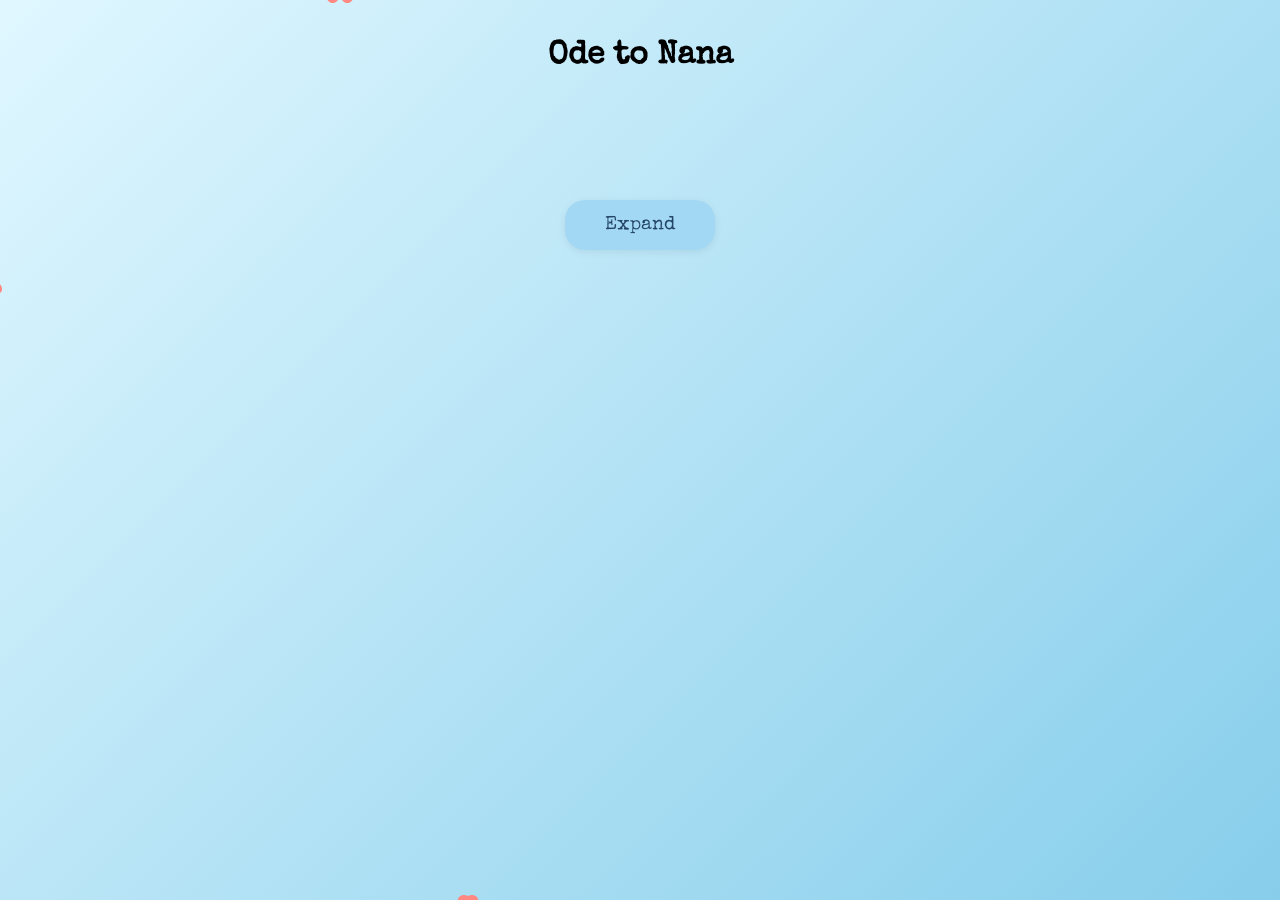
<file: index.html>
<!-- index.html -->
<!DOCTYPE html>
<html lang="en">
<head>
  <meta charset="UTF-8" />
  <meta name="viewport" content="width=device-width, initial-scale=1.0" />
  <title>Ode to Nana</title>
  <link rel="stylesheet" href="styles.css">
</head>
<body>
  <!-- Contenedor de flores colgantes debajo del título como un balcón -->
  <div class="container">

      <!-- Título que también es clickeable -->
  <h1 onclick="goToNote()">
    Ode to Nana
  </h1>

    <div class="cherry-blossom blossom-1"></div>
    <div class="cherry-blossom blossom-2"></div>
    <div class="cherry-blossom blossom-3"></div>
    <div class="cherry-blossom blossom-4"></div>
    <div class="cherry-blossom blossom-5"></div>
    <div class="cherry-blossom blossom-6"></div>
    <div class="cherry-blossom blossom-7"></div>
    <div class="cherry-blossom blossom-8"></div>
    <div class="cherry-blossom blossom-9"></div>
    <div class="cherry-blossom blossom-10"></div>

    <button class="expand-button" onclick="expandTimeline()">Expand</button>
  </div>

  <script src="script.js"></script>
</body>
</html>
</file>
<file: styles.css>
@import url('https://fonts.googleapis.com/css2?family=Special+Elite&display=swap');

body {
  margin: 0;
  padding: 0;
  font-family: 'Special Elite', cursive;
  display: flex;
  flex-direction: column;
  align-items: center;
  justify-content: flex-start;
  height: 100vh;
  background-color: #fff;
  overflow: hidden;
}

h1 {
  font-size: 2em;
  margin-top: 40px;
  cursor: pointer;
  position: relative;
  text-align: center;
  width: 100vw;
  z-index: 10;
}

.main-center {
  display: flex;
  flex-direction: column;
  align-items: center;
  justify-content: center;
  height: 100vh;
  width: 100vw;
  position: absolute;
  top: 0;
  left: 0;
  z-index: 2;
}

/* Estilo del botón */
.expand-button {
  position: absolute;
  left: 50%;
  transform: translateX(-50%);
  top: 200px; /* Ajusta esta distancia desde la parte inferior según necesites */

  padding: 15px 40px;
  background-color: #a3d8f4;
  color: #234567;
  border: none;
  border-radius: 20px;
  font-size: 1.2em;
  font-family: 'Special Elite', cursive;
  cursor: pointer;
  text-align: center;
  justify-content: center;
  align-items: center;
  transition: background-color 0.3s ease, transform 0.2s ease;
  box-shadow: 0 2px 8px rgba(0,0,0,0.07);
  z-index: 10;
}

.expand-button:hover {
  background-color: #6fb3e6;
  transform: translateX(-50%) scale(1.08); /* Aumenta un 5% de tamaño */
}


.container {
  position: relative;
  width: 100%;
  height: 100vh;
  background: linear-gradient(135deg, #e0f7ff 0%, #87ceeb 100%);
  overflow: hidden;
}

/*  static blossom */
.cherry-blossom {
  position: absolute;
  width: 40px;
  height: 40px;
  background-image: url("data:image/svg+xml,%3Csvg xmlns='http://www.w3.org/2000/svg' viewBox='0 0 455.069 455.069'%3E%3Cg%3E%3Cpath style='fill:%23FF8882;' d='M175.224,215.095c2.56-7.88-1.75-16.35-9.63-18.91c-7.88-2.56-16.34,1.76-18.9,9.63c-2.56,7.88,1.75,16.35,9.63,18.91C164.204,227.285,172.664,222.965,175.224,215.095z M195.204,276.585c-6.7-4.87-16.08-3.39-20.95,3.32c-4.87,6.7-3.38,16.08,3.32,20.95c6.7,4.87,16.08,3.38,20.95-3.32C203.394,290.835,201.904,281.455,195.204,276.585z M227.534,177.085c8.28,0,15-6.71,15-15c0-8.28-6.72-15-15-15s-15,6.72-15,15C212.534,170.375,219.254,177.085,227.534,177.085z M259.864,276.585c-6.7,4.87-8.19,14.25-3.32,20.95c4.87,6.7,14.25,8.19,20.95,3.32c6.7-4.87,8.19-14.25,3.32-20.95C275.944,273.195,266.564,271.715,259.864,276.585z M241.804,227.455c-1.95-6.02-7.61-10.37-14.27-10.37s-12.32,4.35-14.27,10.37c-0.47,1.46-0.73,3.01-0.73,4.63c0,8.29,6.72,15,15,15s15-6.71,15-15C242.534,230.465,242.274,228.915,241.804,227.455z M279.844,215.095c2.56,7.87,11.02,12.19,18.9,9.63s12.19-11.03,9.63-18.91c-2.56-7.87-11.02-12.19-18.9-9.63C281.594,198.745,277.284,207.215,279.844,215.095z M454.764,212.905c4.2,39.91-35.69,61.43-81.81,66.43c34.37,31.15,53.99,72.01,27.14,101.83c-12.61,14-29.29,22.13-46.64,24.24c-7.36,15.84-20.25,29.2-37.46,36.86c-36.66,16.33-69.45-14.96-88.46-57.28c-19.01,42.32-51.8,73.61-88.46,57.28c-17.21-7.66-30.1-21.02-37.46-36.86c-17.35-2.11-34.03-10.24-46.64-24.24c-26.85-29.82-7.23-70.68,27.14-101.83c-46.12-5-86.01-26.52-81.81-66.43c1.97-18.74,10.69-35.12,23.48-47.02c-3.35-17.15-0.78-35.53,8.64-51.85c20.07-34.75,64.99-28.71,105.24-5.65c-9.49-45.4-1.36-89.99,37.89-98.34c18.43-3.91,36.71-0.68,51.98,7.81c15.27-8.49,33.55-11.72,51.98-7.81c39.25,8.35,47.38,52.94,37.89,98.34c40.25-23.06,85.17-29.1,105.24,5.65c9.42,16.32,11.99,34.7,8.64,51.85C444.074,177.785,452.794,194.165,454.764,212.905z'/%3E%3Ccircle style='fill:%23FF382E;' cx='297.163' cy='393.131' r='7.5'/%3E%3Ccircle style='fill:%23FF382E;' cx='267.163' cy='363.131' r='7.5'/%3E%3Ccircle style='fill:%23FF382E;' cx='402.215' cy='215.629' r='7.5'/%3E%3Cpath style='fill:%23FFFFFF;' d='M289.292,219.905l-4.635-14.266l-49.623,16.124v-52.177h-15v52.177l-49.624-16.124l-4.635,14.266l49.624,16.124l-30.669,42.212l12.135,8.816l30.669-42.211l30.669,42.211l12.135-8.816l-30.669-42.212L289.292,219.905z'/%3E%3Ccircle style='fill:%23FFC743;' cx='227.534' cy='232.086' r='15'/%3E%3Ccircle style='fill:%23FF382E;' cx='227.534' cy='162.086' r='15'/%3E%3Ccircle style='fill:%23FF382E;' cx='160.96' cy='210.455' r='15'/%3E%3Ccircle style='fill:%23FF382E;' cx='186.389' cy='288.717' r='15'/%3E%3Ccircle style='fill:%23FF382E;' cx='268.679' cy='288.717' r='15'/%3E%3Ccircle style='fill:%23FF382E;' cx='294.108' cy='210.455' r='15'/%3E%3C/g%3E%3C/svg%3E");
  background-size: contain;
  background-repeat: no-repeat;
}

/* Animation keyframes */
@keyframes floatUp {
  0% {
    transform: translate(0, 0) rotate(0deg);
  }
  25% {
    transform: translate(100px, -25vh) rotate(90deg);
  }
  50% {
    transform: translate(-50px, -50vh) rotate(180deg);
  }
  75% {
    transform: translate(-150px, -75vh) rotate(270deg);
  }
  100% {
    transform: translate(0, -100vh) rotate(360deg);
  }
}

@keyframes floatDown {
  0% {
    transform: translate(0, -100vh) rotate(0deg);
  }
  25% {
    transform: translate(-120px, -75vh) rotate(90deg);
  }
  50% {
    transform: translate(60px, -50vh) rotate(180deg);
  }
  75% {
    transform: translate(100px, -25vh) rotate(270deg);
  }
  100% {
    transform: translate(0, 0) rotate(360deg);
  }
}

@keyframes floatRight {
  0% {
    transform: translate(-100vw, 0) rotate(0deg);
  }
  25% {
    transform: translate(-75vw, -150px) rotate(90deg);
  }
  50% {
    transform: translate(-50vw, 50px) rotate(180deg);
  }
  75% {
    transform: translate(-25vw, -100px) rotate(270deg);
  }
  100% {
    transform: translate(0, 0) rotate(360deg);
  }
}

@keyframes floatLeft {
  0% {
    transform: translate(100vw, 0) rotate(0deg);
  }
  25% {
    transform: translate(75vw, 150px) rotate(90deg);
  }
  50% {
    transform: translate(50vw, -50px) rotate(180deg);
  }
  75% {
    transform: translate(25vw, 100px) rotate(270deg);
  }
  100% {
    transform: translate(0, 0) rotate(360deg);
  }
}

/* Blossom variations */
.blossom-1 {
  bottom: -40px;
  left: 10%;
  transform: scale(0.6);
  animation: floatUp 22s infinite cubic-bezier(0.4, 0, 0.6, 1);
}
.blossom-2 {
  top: -40px;
  left: 25%;
  transform: scale(1.2);
  animation: floatDown 25s infinite cubic-bezier(0.2, 0, 0.8, 1);
}
.blossom-3 {
  bottom: -40px;
  left: 45%;
  transform: scale(0.8);
  animation: floatUp 20s infinite cubic-bezier(0.6, 0, 0.4, 1);
}
.blossom-4 {
  top: 30%;
  left: -40px;
  transform: scale(1.1);
  animation: floatRight 28s infinite cubic-bezier(0.3, 0, 0.7, 1);
}
.blossom-5 {
  top: -40px;
  left: 80%;
  transform: scale(0.7);
  animation: floatDown 24s infinite cubic-bezier(0.5, 0, 0.5, 1);
}
.blossom-6 {
  top: 60%;
  right: -40px;
  transform: scale(0.9);
  animation: floatLeft 26s infinite cubic-bezier(0.4, 0, 0.6, 1);
}
.blossom-7 {
  bottom: -40px;
  left: 35%;
  transform: scale(1.3);
  animation: floatUp 23s infinite cubic-bezier(0.2, 0, 0.8, 1);
}
.blossom-8 {
  top: 40%;
  left: -40px;
  transform: scale(0.5);
  animation: floatRight 27s infinite cubic-bezier(0.6, 0, 0.4, 1);
}
.blossom-9 {
  top: -40px;
  left: 70%;
  transform: scale(1);
  animation: floatDown 21s infinite cubic-bezier(0.3, 0, 0.7, 1);
}
.blossom-10 {
  top: 20%;
  right: -40px;
  transform: scale(0.8);
  animation: floatLeft 29s infinite cubic-bezier(0.5, 0, 0.5, 1);
}
</file>
